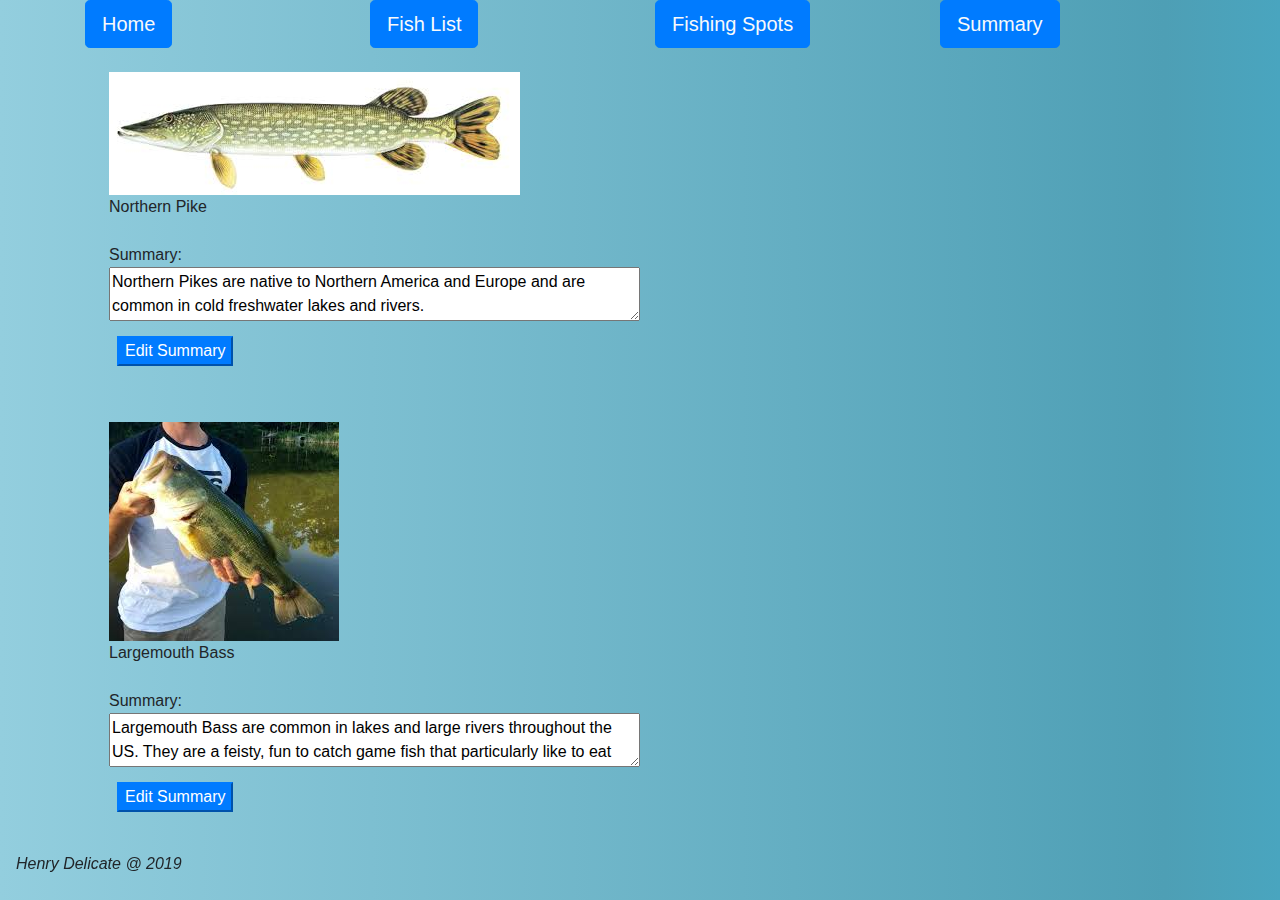
<file: web/fishlist.html>
<!DOCTYPE html>
<html lang="en">
<head>
    <meta charset="UTF-8">
    <title>Fish List</title>
  <link rel ="stylesheet" href="style.css">
  <link rel="stylesheet" href="https://maxcdn.bootstrapcdn.com/bootstrap/4.0.0/css/bootstrap.min.css" integrity="sha384-Gn5384xqQ1aoWXA+058RXPxPg6fy4IWvTNh0E263XmFcJlSAwiGgFAW/dAiS6JXm" crossorigin="anonymous">
  <script src="https://code.jquery.com/jquery-3.2.1.slim.min.js" integrity="sha384-KJ3o2DKtIkvYIK3UENzmM7KCkRr/rE9/Qpg6aAZGJwFDMVNA/GpGFF93hXpG5KkN" crossorigin="anonymous"></script>
  <script src="https://cdnjs.cloudflare.com/ajax/libs/popper.js/1.12.9/umd/popper.min.js" integrity="sha384-ApNbgh9B+Y1QKtv3Rn7W3mgPxhU9K/ScQsAP7hUibX39j7fakFPskvXusvfa0b4Q" crossorigin="anonymous"></script>
  <script src="https://maxcdn.bootstrapcdn.com/bootstrap/4.0.0/js/bootstrap.min.js" integrity="sha384-JZR6Spejh4U02d8jOt6vLEHfe/JQGiRRSQQxSfFWpi1MquVdAyjUar5+76PVCmYl" crossorigin="anonymous"></script>
</head>
<body>
<div class="container">
  <div class="row ">
    <div class="col-3">
      <a  href="index.html"  class="btn btn-primary btn-lg  text-light">Home</a>
    </div>
    <div class="col-3">
      <a href="fishlist.html" class="btn btn-primary btn-lg  text-light">Fish List</a>
    </div>
    <div class="col-3">
      <a href="fishdetails.html" class="btn btn-primary btn-lg  text-light">Fishing Spots</a>
    </div>
    <div class="col-3">
      <a href="summary.html" class="btn btn-primary btn-lg  text-light">Summary</a>
    </div>
  </div>




  <div class="row p-4">
    <div class="col-md ">
      <img  src="pike2.jpg">
      <br>
      Northern Pike
      <br>
      <br>
      Summary:
      <br>
      <form action=""name="pikeDetails" onsubmit="return validateEntry()">
      <textarea name="pikeEntry" class="w-50" required minlength="50" maxlength="200">
Northern Pikes are native to Northern America and Europe and are common in cold freshwater lakes and rivers.
      They can be caught on lures and lives bait, but have sharp teeth so wire leaders are advised.
</textarea>
<br>
        <input class="btn-primary m-2" type="button" value="Edit Summary" id="pike">
      </form>
    </div>

  </div>
  <div class="row p-4">
    <div class="col-md ">
      <img  src="bass.jpg">
      <br>
      Largemouth Bass
      <br>
      <br>
      Summary:
      <br>
      <form method="POST"  action=""name="bassDetails" onsubmit="return validateEntry()">
      <textarea name="bassText" class="w-50" required minlength="50" maxlength="200">
Largemouth Bass are common in lakes and large rivers throughout the US. They are a feisty, fun to catch game fish that particularly like to eat plastics, crankbaits and live minnows.
</textarea>
        <br>
        <input class="btn-primary m-2" type="button" value="Edit Summary" id="bass">
      </form>
    </div>

  </div>


</div>






<script src="js/vendor/modernizr-3.7.1.min.js"></script>
<script src="https://code.jquery.com/jquery-3.4.1.min.js" integrity="sha256-CSXorXvZcTkaix6Yvo6HppcZGetbYMGWSFlBw8HfCJo=" crossorigin="anonymous"></script>
<script>window.jQuery || document.write('<script src="js/vendor/jquery-3.4.1.min.js"><\/script>')</script>
<script src="js/plugins.js"></script>
<script src="js/main.js"></script>

<!-- Google Analytics: change UA-XXXXX-Y to be your site's ID. -->
<script>
    window.ga = function () { ga.q.push(arguments) }; ga.q = []; ga.l = +new Date;
    ga('create', 'UA-XXXXX-Y', 'auto'); ga('set','transport','beacon'); ga('send', 'pageview')
</script>
<script src="https://www.google-analytics.com/analytics.js" async></script>
<footer>
  <p class ="text-center font-italic navbar fixed-bottom"> Henry Delicate @ 2019</p>

</footer>
</body>
</html>
</file>
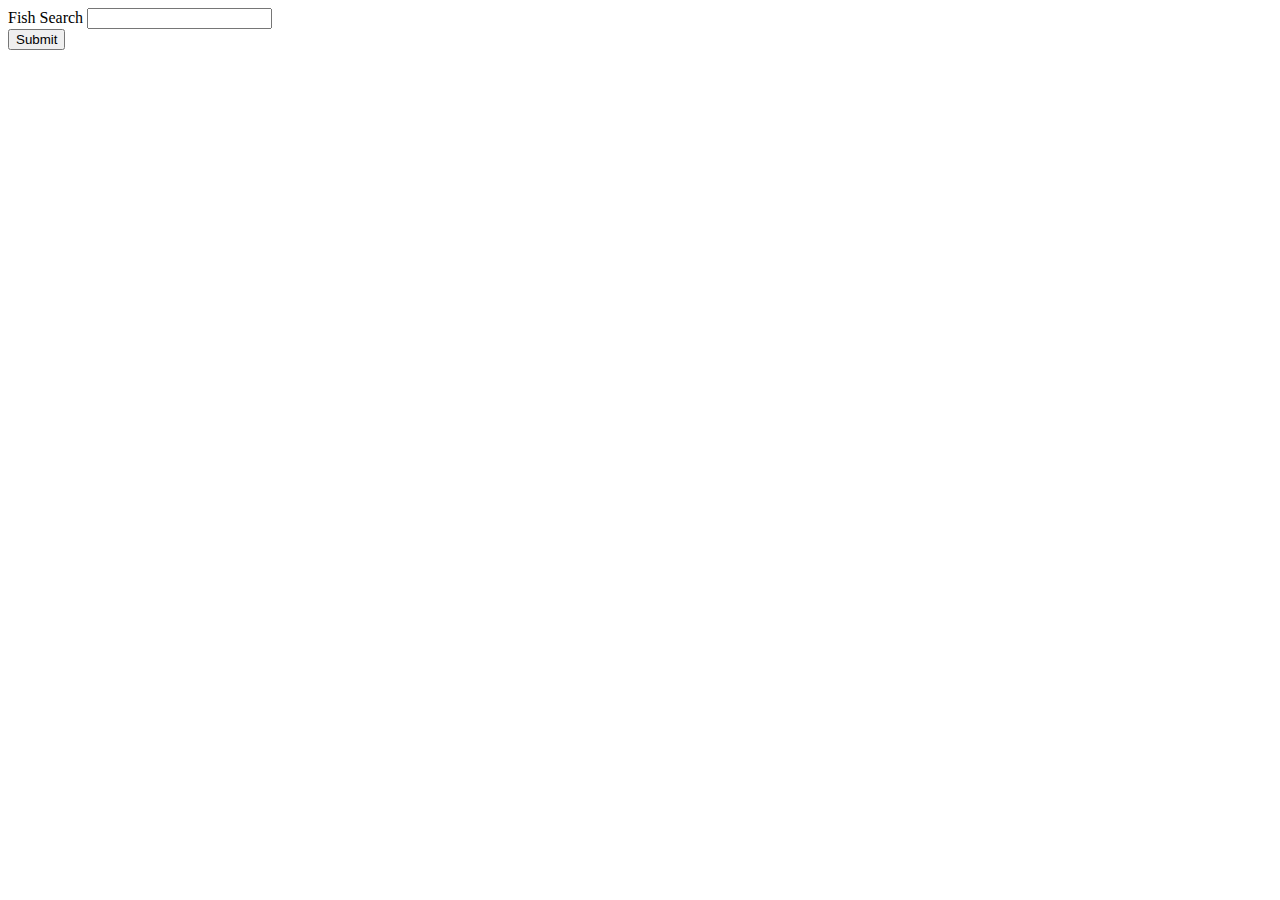
<file: web/search.html>
<!DOCTYPE html>
<html lang="en">
<head>
    <meta charset="UTF-8">
    <title>Search</title>
</head>
<body>
<form method="get" action="search">
    Fish Search
    <input type="text" name="searchTerm"/><br/>
    <input type ="submit">
</form>

</body>
</html>
</file>
<file: web/style.css>
body{
  background: linear-gradient(to right, rgba(147,206,222,1) 0%, rgba(78,159,181,1) 91%, rgba(73,165,191,1) 100%);
}
</file>
